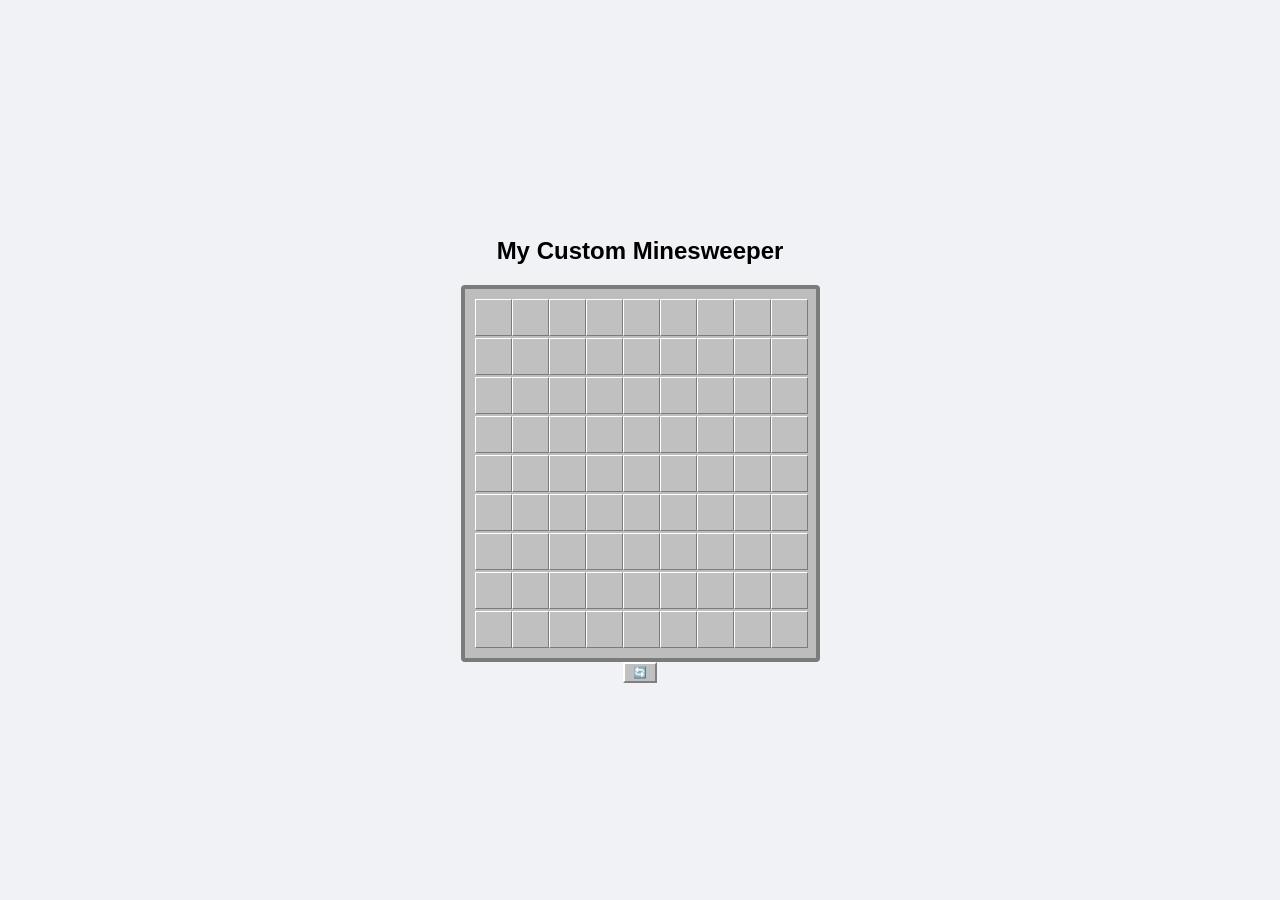
<file: minesweeper/minesweeper.html>
<!DOCTYPE html>
<html lang="en">
<head>
    <meta charset="UTF-8">
    <title>Minesweeper Learning</title>
    <link rel="stylesheet" href="minesweeper-style.css">
</head>
<body>
    <h2>My Custom Minesweeper</h2>
    <div id="board"></div>
    <div class="header">
        <button id="reset-btn" class="button">🔄 </button>
    </div>
    <script src="minesweeper-script.js"></script>
</body>
</html>
</file>
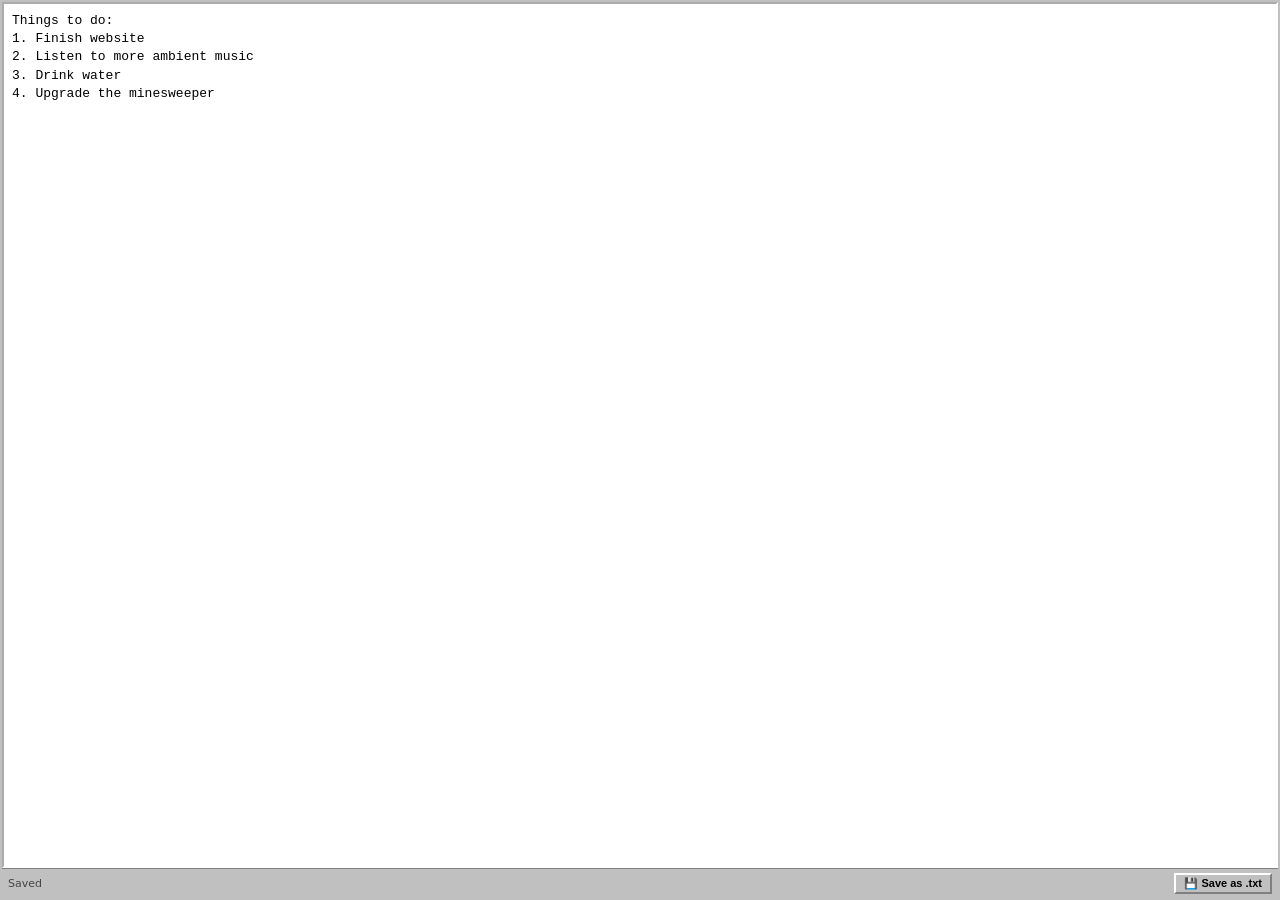
<file: notepad/notepad.html>
<!DOCTYPE html>
<html lang="en">
<head>
    <meta charset="UTF-8">
    <meta name="viewport" content="width=device-width, initial-scale=1.0">
    <title>Notepad</title>
    <link rel="stylesheet" href="notepad-style.css">
    <link href="https://fonts.googleapis.com/css2?family=VT323&family=Share+Tech+Mono&display=swap" rel="stylesheet">
    <script src="notepad-script.js" defer></script>
</head>
<body>

    <div class="notepad-container">
        <textarea id="notepad-textarea" spellcheck="false" placeholder="Type your notes here..."></textarea>
        
        <div class="toolbar">
            <span id="status">Saved</span>
            <button id="download-btn">💾 Save as .txt</button>
        </div>
    </div>

</body>
</html>
</file>
<file: minesweeper/minesweeper-style.css>
body {
    font-family: sans-serif;
    display: flex;
    flex-direction: column;
    align-items: center;
    justify-content: center;
    height: 100vh;
    margin: 0; /* 👈 Make sure margin is 0 so it centers perfectly */
    background: #f0f2f5;
    overflow: hidden; /* Prevents scrollbars inside the iframe */
}

#board {
    display: grid;
    /* We will set the columns dynamically via JavaScript, 
        but let's default to a 9x9 grid layout */
    grid-template-columns: repeat(9, 35px);
    gap: 2px;
    background: #bdbdbd;
    padding: 10px;
    border: 4px solid #7b7b7b;
    border-radius: 4px;
}

.cell {
    width: 35px;
    height: 35px;
    background-color: #c0c0c0;
    border: 1px solid;
    border-color: #ffffff #7b7b7b #7b7b7b #ffffff;
    display: flex;
    align-items: center;
    justify-content: center;
    font-weight: bold;
    font-size: 16px;
    cursor: pointer;
    user-select: none;
}

/* Style for a revealed cell */
.cell.revealed {
    background-color: #e0e0e0;
    border: 1px solid #b5b5b5;
}

button {
    background: #c0c0c0;
    border: 2px solid;
    border-color: #ffffff #808080 #808080 #ffffff;
    padding: 2px 8px;
    font-size: 11px;
    font-weight: bold;
    cursor: pointer;
    color: #000;
}

button:active {
    border-color: #808080 #ffffff #ffffff #808080;
}
</file>
<file: notepad/notepad-style.css>
* {
    box-sizing: border-box;
    margin: 0;
    padding: 0;
}

body, html {
    width: 100%;
    height: 100%;
    overflow: hidden;
    font-family: inherit;
    background: #c0c0c0; /* Retro gray */
    display: flex;
    flex-direction: column;
}

.notepad-container {
    display: flex;
    flex-direction: column;
    height: 100%;
    width: 100%;
    padding: 2px;
}

textarea {
    flex: 1;
    width: 100%;
    border: 2px inset #ffffff;
    outline: none;
    padding: 8px;
    font-family: "Courier New", Courier, monospace;
    font-size: 13px;
    line-height: 1.4;
    resize: none;
    background: #fff;
    color: #000;
}

.toolbar {
    display: flex;
    justify-content: space-between;
    align-items: center;
    padding: 4px 6px;
    background: #c0c0c0;
    font-size: 11px;
    font-family: system-ui, sans-serif;
    border-top: 1px solid #808080;
}

#status {
    color: #444;
}

/* Classic Retro Windows Button */
button {
    background: #c0c0c0;
    border: 2px solid;
    border-color: #ffffff #808080 #808080 #ffffff;
    padding: 2px 8px;
    font-size: 11px;
    font-weight: bold;
    cursor: pointer;
    color: #000;
}

button:active {
    border-color: #808080 #ffffff #ffffff #808080;
}
</file>
